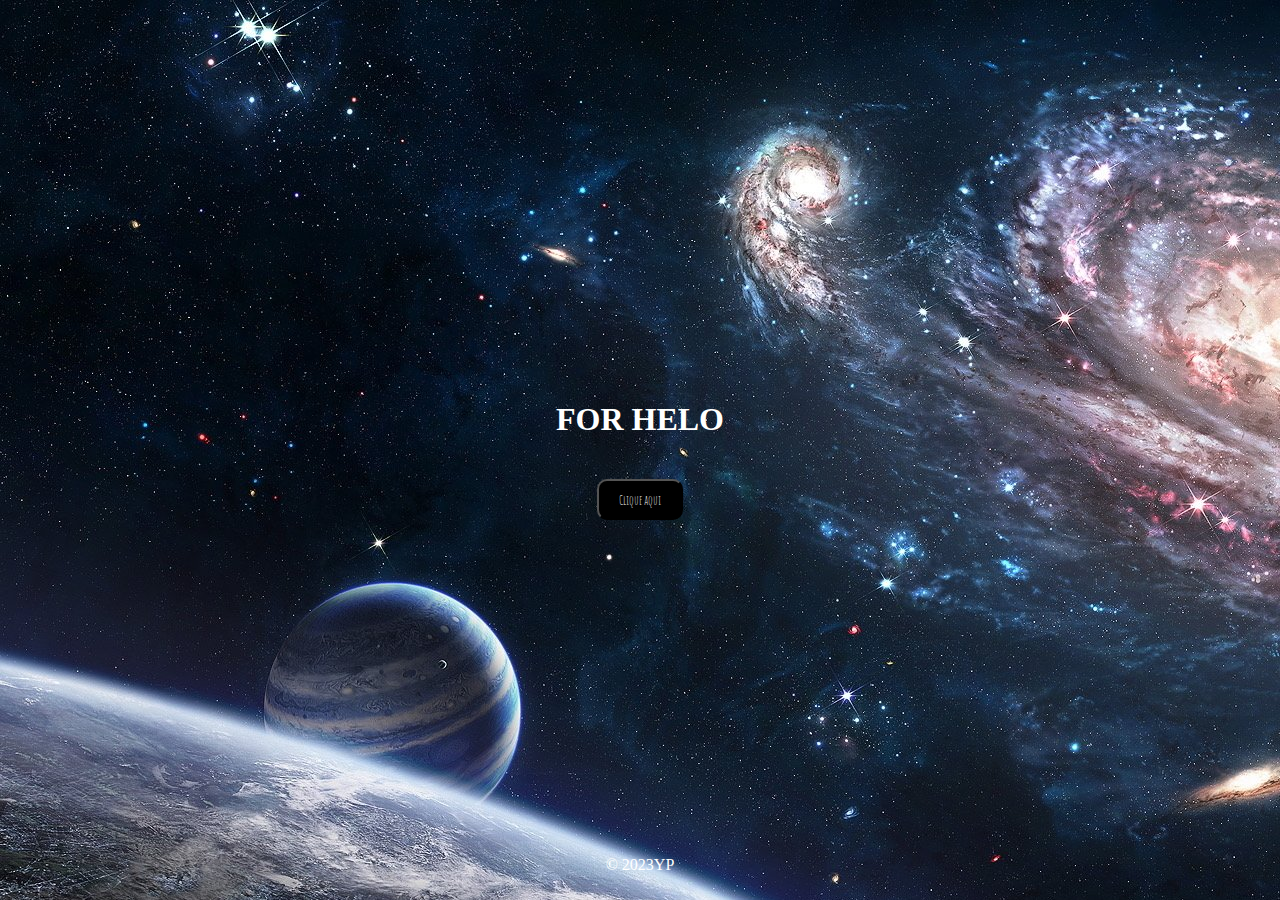
<file: index.html>
<!DOCTYPE html>
<html lang="pt-br">
<head>
    <meta charset="UTF-8">
    <meta http-equiv="X-UA-Compatible" content="IE=edge">
    <meta name="viewport" content="width=device-width, initial-scale=1.0">
    <title><3</title>

    <link rel="stylesheet" href="./src/css/paginicial.css">
    
    <link rel="preconnect" href="https://fonts.googleapis.com">
    <link rel="preconnect" href="https://fonts.gstatic.com" crossorigin>
    <link
        href="https://fonts.googleapis.com/css2?family=Amatic+SC:wght@400;700&family=Caveat:wght@400;500;700&family=Freehand&family=Oxanium:wght@300;400;700&display=swap"
        rel="stylesheet">

</head>
<body class="pagtotal">
    <header class="inicio">
        <h1>FOR HELO</h1>
    </header>
    <main>
        <h2></h2>
        <p></p>
        <!-- Adicione um botão que redirecionará para a nova página (antiga "menu.html") -->
        <a href="pag.html">
            <button class="botao">Clique aqui</button>
        </a>
    </main>
    <footer class="footer">
        <p>&copy; 2023YP</p>
    </footer>
</body>
</html>
</file>
<file: src/css/paginicial.css>
.pagtotal {
    font-family: 'Lora', serif;
    /* font-family: "Amatic SC", cursive; */
    background-color: #010101;
    color: white;
    background-image: url(../images/thumb-1920-298926.jpg);
    margin: 0;
    padding: 0;
    display: flex;
    flex-direction: column;
    align-items: center; /* Centraliza verticalmente */
    justify-content: center; /* Centraliza horizontalmente */
    min-height: 100vh; /* Torna a página pelo menos 100% da altura da viewport */
    position: relative;
    overflow: hidden;
}


.inicio {
    text-align: center;
}

.botao {
    background-color: black; /* Define a cor de fundo do botão como preta */
    color: white; /* Define a cor do texto do botão como branca */
    padding: 10px 20px; /* Adicione um espaçamento interno ao botão */
    border-radius: 10px; /* Remova a borda do botão */
    cursor: pointer; /* Adicione um cursor ao passar o mouse sobre o botão */
    font-family: "Amatic SC", cursive;
}

.footer {
    position: absolute;
    bottom: 0;
    width: 100%;
    text-align: center;
    padding: 10px 0;
    box-sizing: border-box; /* Adicione esta propriedade para incluir o padding no cálculo da largura */
}
</file>
